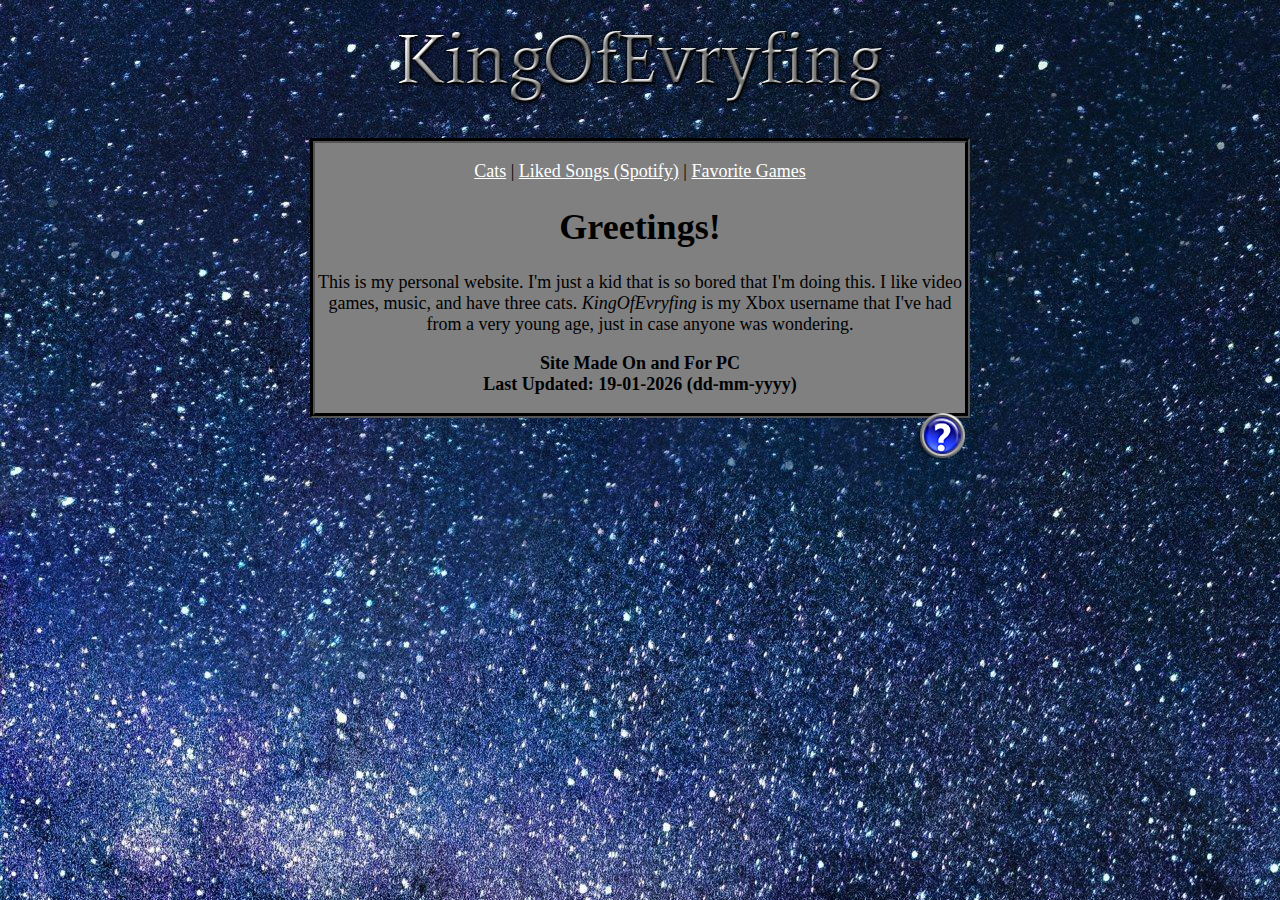
<file: index.html>
<!DOCTYPE html>
<html>
<head>
    <link rel="stylesheet" href="index.css">
    <link rel="icon" href="disc.ico">
    <title>My Website</title>
</head>
<body>
    <p><img src="k.png"></p>
    <div class="content_holder">
        <p><a href="cats.html">Cats</a> | <a href="https://open.spotify.com/playlist/3mJB7CgMIvnVqeyupyqBC5?si=786f44067fa4432a" title="Opens in New Tab" target="_blank">Liked Songs (Spotify)</a> | <a href="games.html">Favorite Games</a></p>
        <h1>Greetings!</h1>
        <p>This is my personal website. I'm just a kid that is so bored that I'm doing this. I like video games, music, and have three cats. <em>KingOfEvryfing</em> is my Xbox username that I've had from a very young age, just in case anyone was wondering.</p>
        <p><strong>Site Made On and For PC<br>Last Updated: 19-01-2026 (dd-mm-yyyy)</strong></p>
        <p><a href="open_source.html"><img src="question mark.ico"></a></p>
    </div>
    
</body>
</html>
</file>
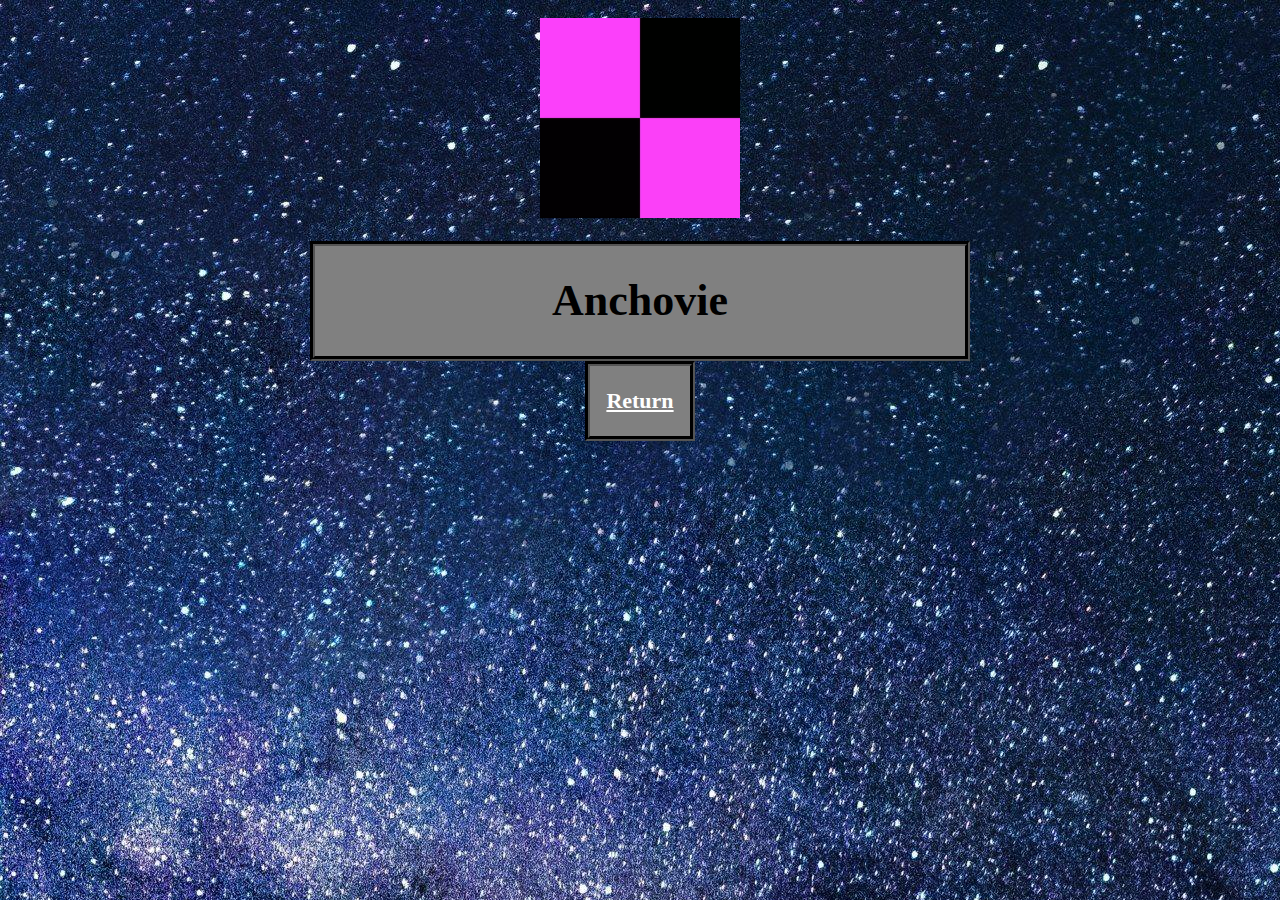
<file: anchovie.html>
<!DOCTYPE html>
<html>
    <head>
        <link rel="stylesheet" href="cat_in.css">
        <link rel="icon" href="disc.ico">
        <title>Anchovie</title>
    </head>
    <body>
        <p><img src="placeholder.png" width="200" height="200"></p>
        <div class="catainer">
            <h1>Anchovie</h1>
        </div>
        <div class="return">
            <p><a href="cats.html"><strong>Return</strong></a></p>
        </div>
    </body>
</html>
</file>
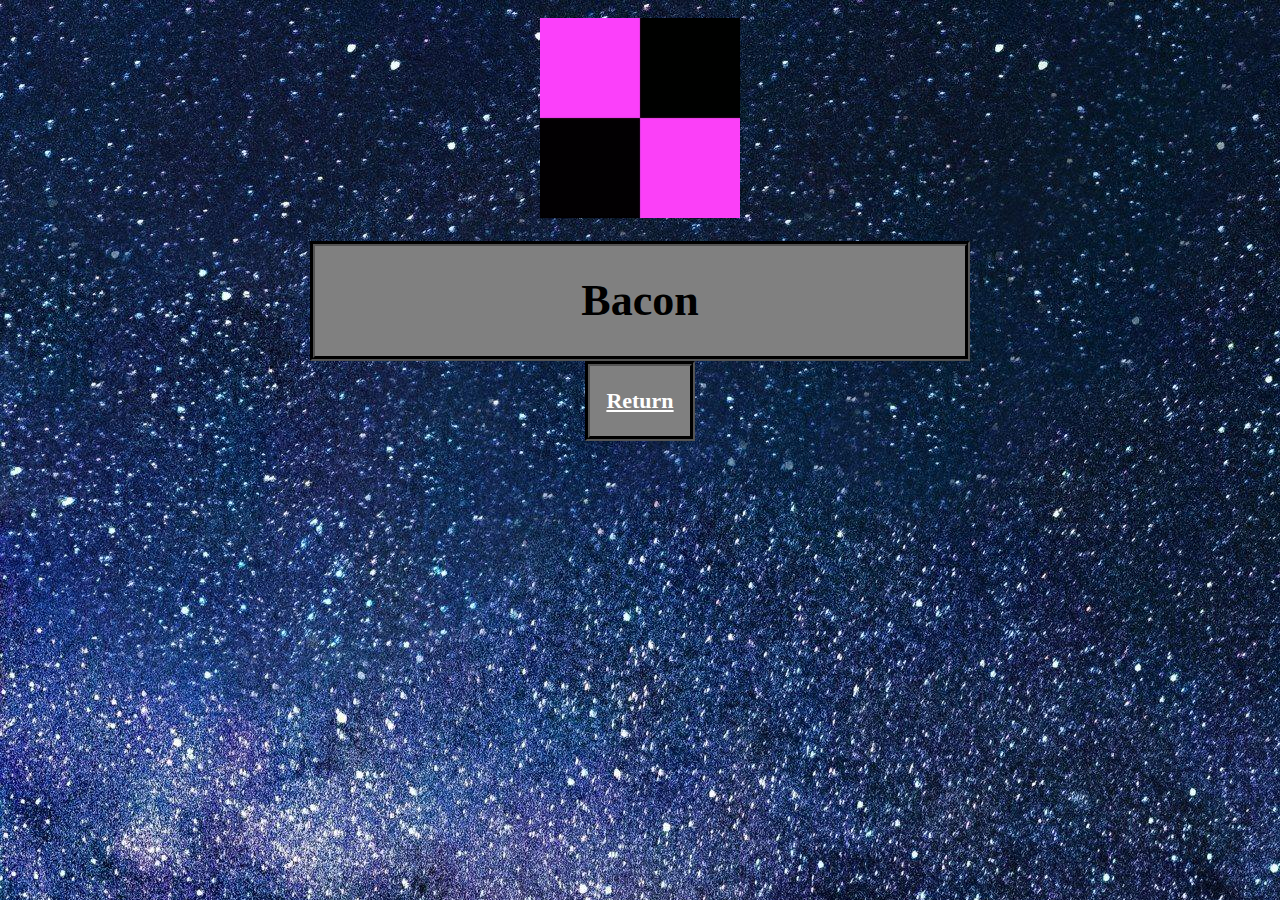
<file: bacon.html>
<!DOCTYPE html>
<html>
    <head>
        <link rel="stylesheet" href="cat_in.css">
        <link rel="icon" href="disc.ico">
        <title>Bacon</title>
    </head>
    <body>
        <p><img src="placeholder.png" width="200" height="200"></p>
        <div class="catainer">
            <h1>Bacon</h1>
        </div>
        <div class="return">
            <p><a href="cats.html"><strong>Return</strong></a></p>
        </div>
    </body>
</html>
</file>
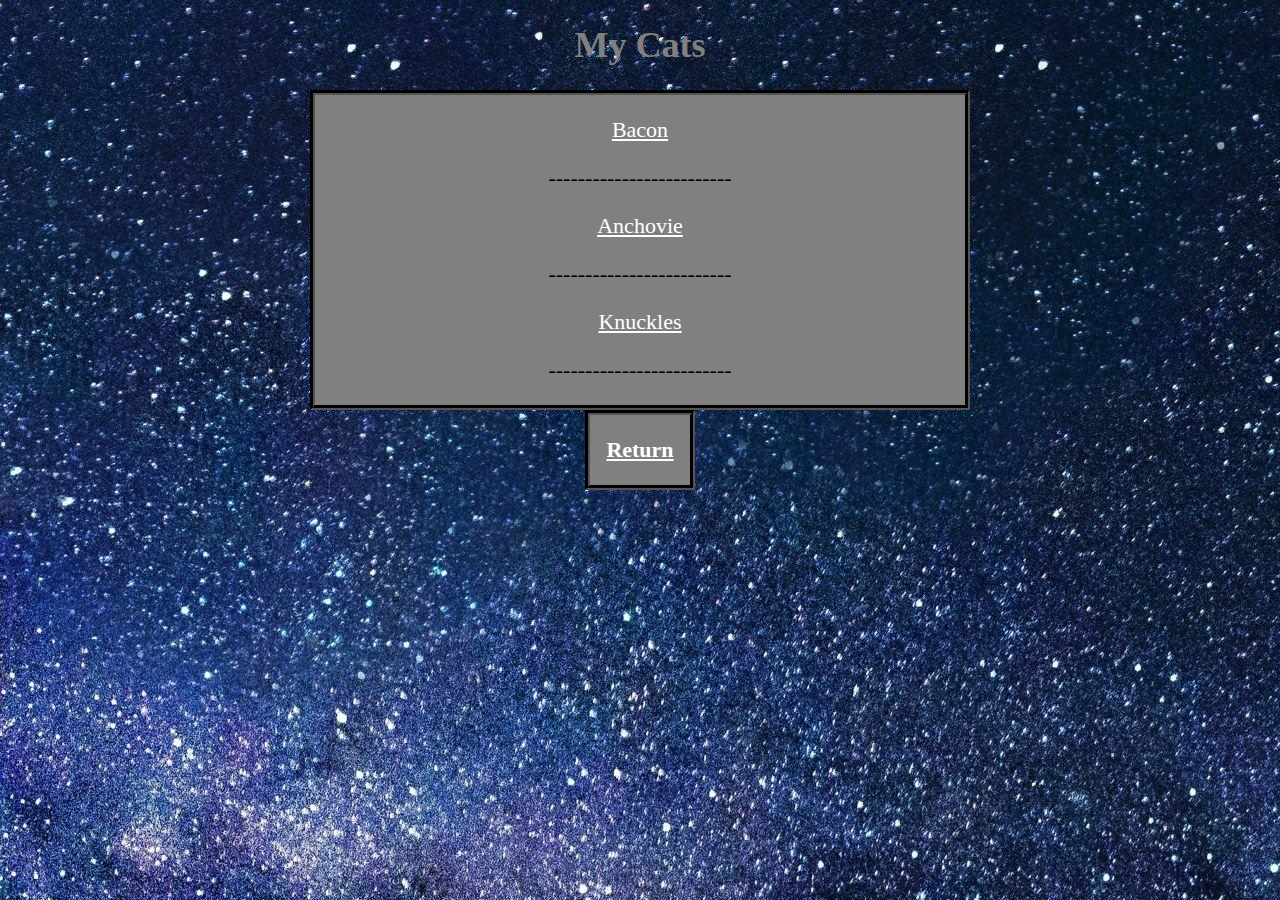
<file: cats.html>
<!DOCTYPE html>
<html>
    <head>
        <link rel="stylesheet" href="cats.css">
        <link rel="icon" href="disc.ico">
        <title>My Cats</title>
    </head>
    <body>
        <h1>My Cats</h1>
        <div class="content_holder">
            <p><a href="bacon.html">Bacon</a></p>
            <p>-------------------------</p>
            <p><a href="anchovie.html">Anchovie</a></p>
            <p>-------------------------</p>
            <p><a href="knuckles.html">Knuckles</a></p>
            <p>-------------------------</p>
        </div>
        <div class="return">
            <p><a href="/"><strong>Return</strong></a></p>
        </div>
    </body>
</html>
</file>
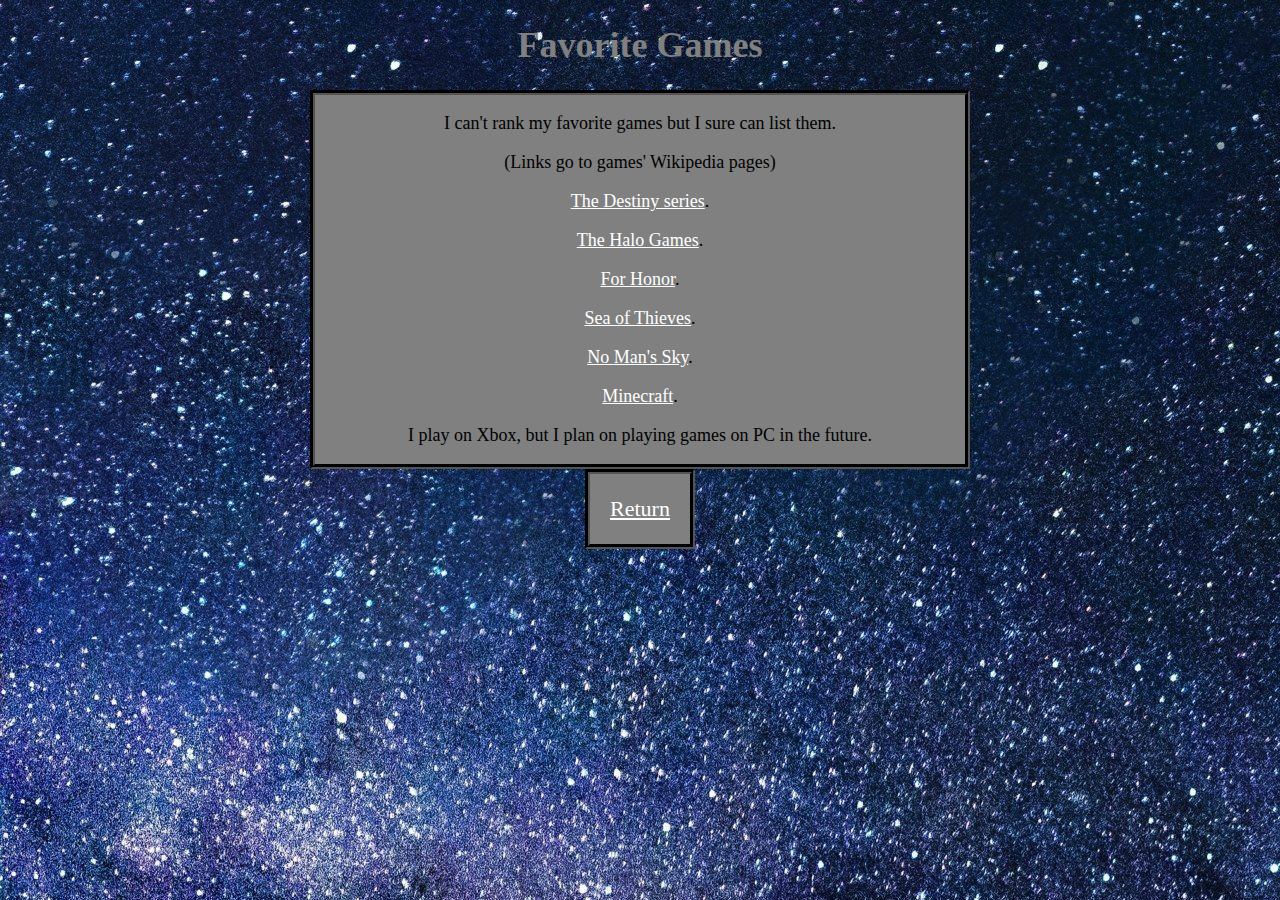
<file: games.html>
<!DOCTYPE html>
<html>
    <head>
        <link rel="stylesheet" href="games.css">
        <link rel="icon" href="disc.ico">
        <title>Favorite Games</title>
    </head>
    <body>
        <h1>Favorite Games</h1>
        <div class="content_holder">
            <p>I can't rank my favorite games but I sure can list them.</p>
            <p>(Links go to games' Wikipedia pages)</p>
            <p><a href="https://en.wikipedia.org/wiki/Destiny_(video_game_series)" target="_blank">The Destiny series</a>.</p>
            <p><a href="https://en.wikipedia.org/wiki/Halo_(franchise)" target="_blank">The Halo Games</a>.</p>
            <p><a href="https://en.wikipedia.org/wiki/For_Honor" target="_blank">For Honor</a>.</p>
            <p><a href="https://en.wikipedia.org/wiki/Sea_of_Thieves" target="_blank">Sea of Thieves</a>.</p>
            <p><a href="https://en.wikipedia.org/wiki/No_Man%27s_Sky" target="_blank">No Man's Sky</a>.</p>
            <p><a href="https://en.wikipedia.org/wiki/Minecraft" target="_blank">Minecraft</a>.</p>
            <p>I play on Xbox, but I plan on playing games on PC in the future.</p>
        </div>
        <div class="return">
            <p><a href="index.html">Return</a></p>
        </div>
    </body>
</html>
</file>
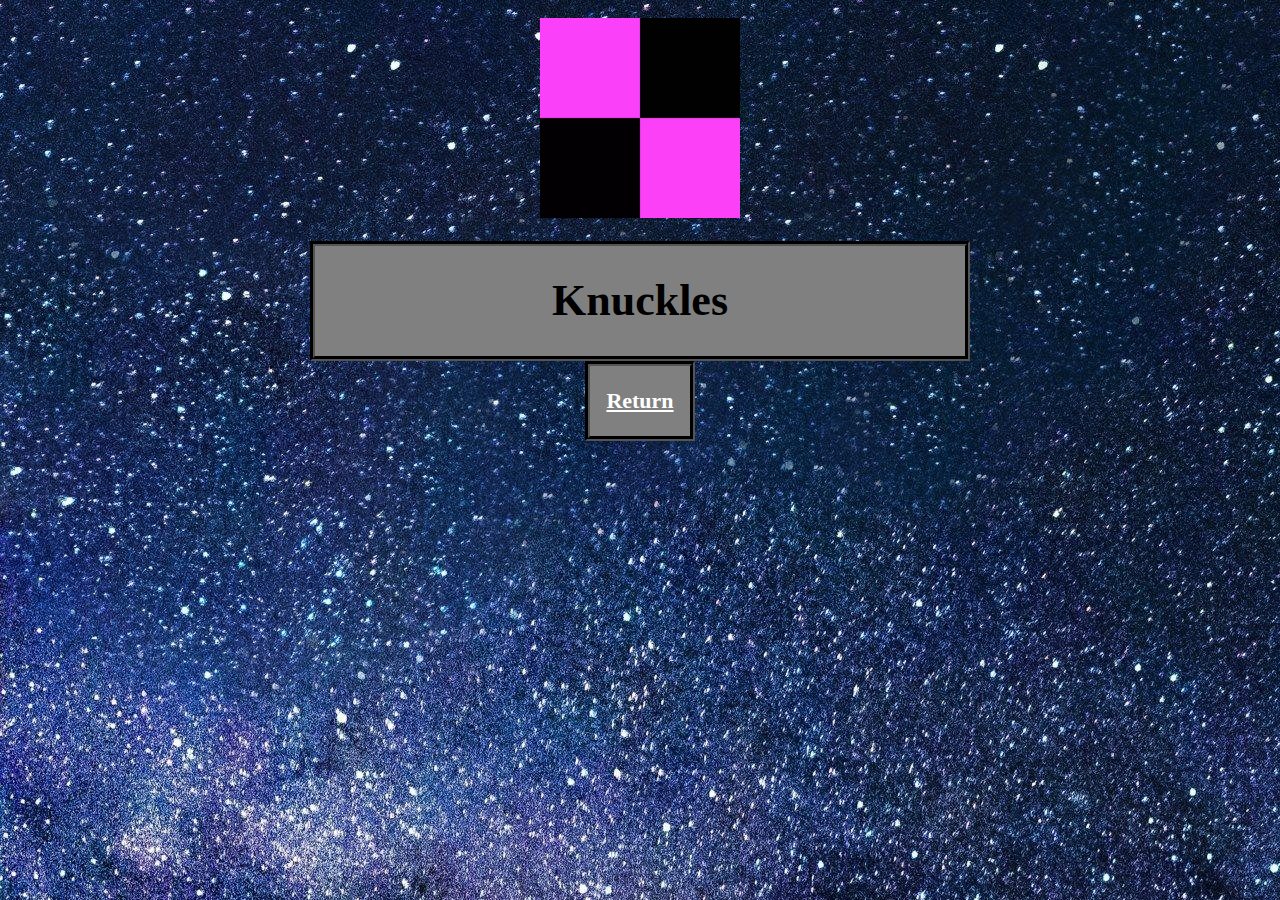
<file: knuckles.html>
<!DOCTYPE html>
<html>
    <head>
        <link rel="stylesheet" href="cat_in.css">
        <link rel="icon" href="disc.ico">
        <title>Knuckles</title>
    </head>
    <body>
        <p><img src="placeholder.png" width="200" height="200"></p>
        <div class="catainer">
            <h1>Knuckles</h1>
        </div>
        <div class="return">
            <p><a href="cats.html"><strong>Return</strong></a></p>
        </div>
    </body>
</html>
</file>
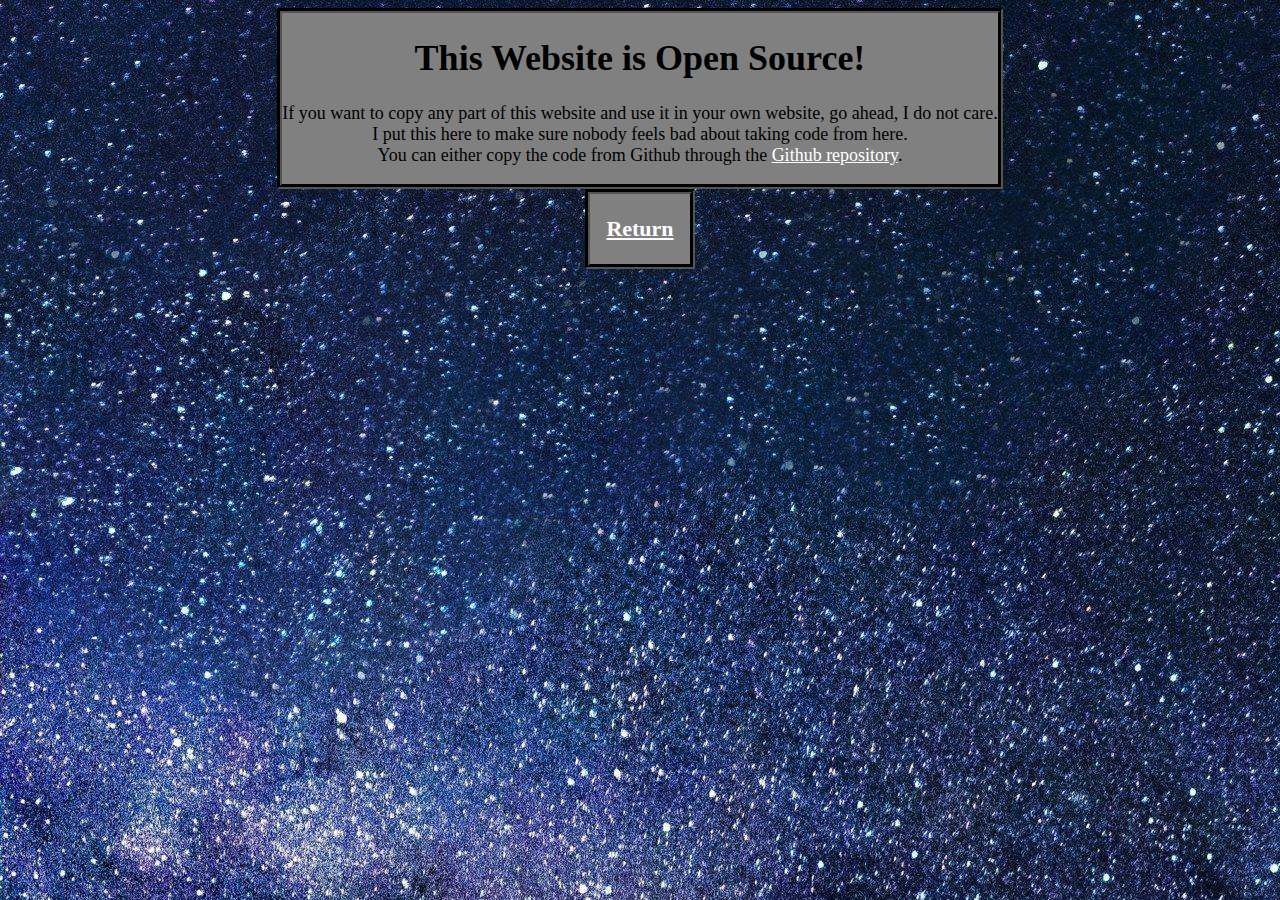
<file: open source.html>
<!DOCTYPE html>
<html>
    <head>
        <link rel="stylesheet" href="os.css">
        <link rel="icon" href="disc.ico">
        <title>Open Source</title>
    </head>
    <body>
    <div class="content_holder">
        <h1>This Website is Open Source!</h1>
        <p>If you want to copy any part of this website and use it in your own website, go ahead, I do not care.<br> I put this here to make sure nobody feels bad about taking code from here.<br>You can either copy the code from Github through the <a href="https://github.com/KingOfEvryfing/KingOfEvryfing.com">Github repository</a>.</p>
    </div>
    <div class="return">
        <p><a href="index.html"><strong>Return</strong></a></p>
    </div>

</body>
</html>
</file>
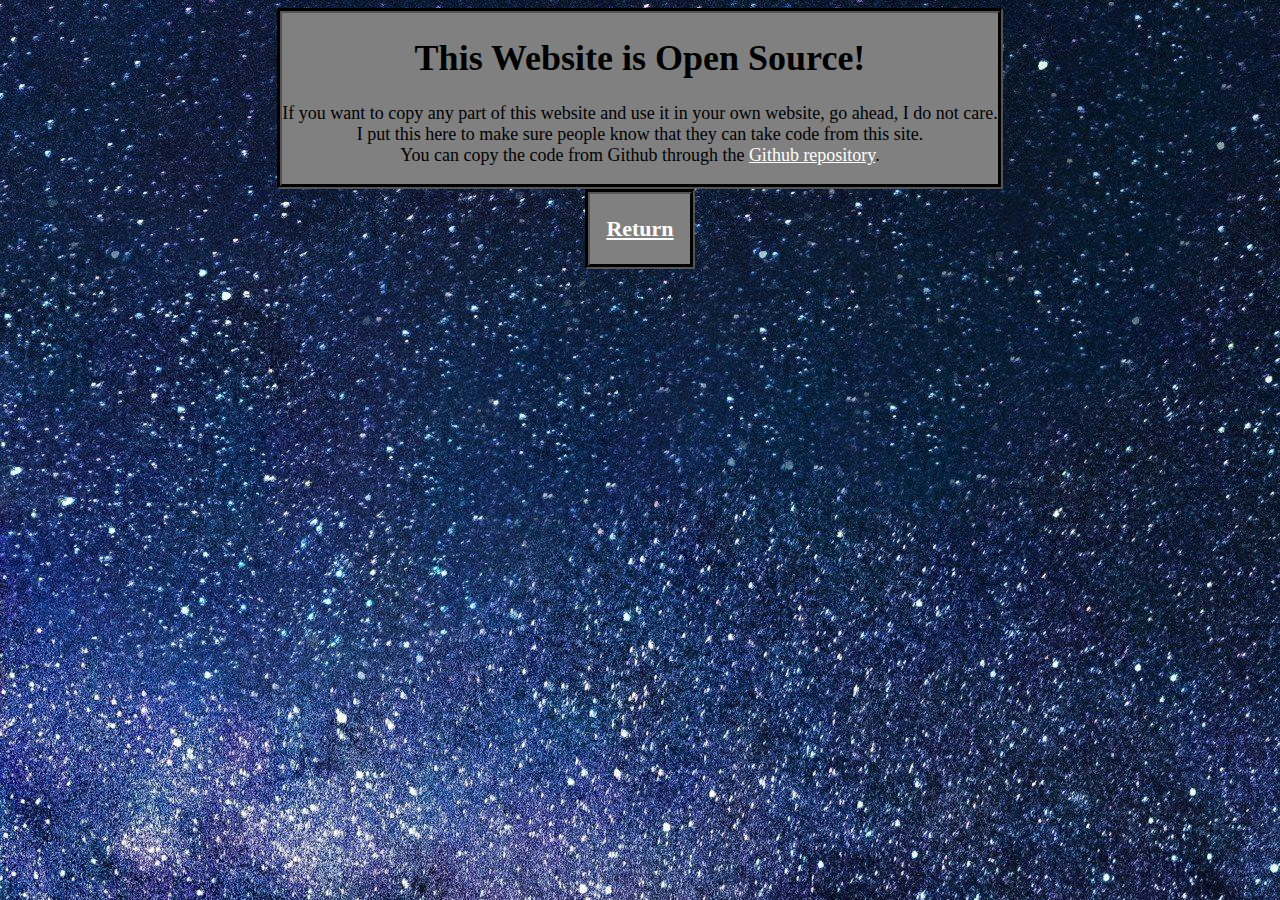
<file: open_source.html>
<!DOCTYPE html>
<html>
    <head>
        <link rel="stylesheet" href="os.css">
        <link rel="icon" href="disc.ico">
        <title>Open Source</title>
    </head>
    <body>
    <div class="content_holder">
        <h1>This Website is Open Source!</h1>
        <p>If you want to copy any part of this website and use it in your own website, go ahead, I do not care.<br> I put this here to make sure people know that they can take code from this site.<br>You can copy the code from Github through the <a href="https://github.com/KingOfEvryfing/KingOfEvryfing.com" target="_blank">Github repository</a>.</p>
    </div>
    <div class="return">
        <p><a href="index.html"><strong>Return</strong></a></p>
    </div>

</body>
</html>
</file>
<file: index.css>
body {
    background-image: url(stars.jpg);
    text-align: center;
    background-repeat: no-repeat;
    font-size: 18px;
    font-family: 'Times New Roman', Times, serif;

}
a {
    color: white;
}
h1 {
    color: grey;
}
.content_holder {
    h1{
        color: black;
    }
    background-color: grey;
    width: 650px;
    max-width: 100%;
    border-style: groove;
    border-width: 5px;
    border-color: black;
    margin: auto;
    color: black;
img {
    float: right;
}
}
header {
    background-color: black;
    border-style: dashed;
    border-width: 5px;
    width: 100%;
    max-width: 100%;
    text-align: left;
    margin: auto;
    color: white;
    font-size: 22px;


}
</file>
<file: cat_in.css>
body {
    text-align: center;
    font-size: 18px;
    background-image: url(stars.jpg);
    background-repeat: no-repeat;
    background-position: fixed;
    font-family: 'Times New Roman', Times, serif;
}
a{
    color: white;
}
.catainer {
    background-color: grey;
    width: 650px;
    max-width: 100%;
    border-style: groove;
    border-width: 5px;
    border-color: black;
    margin: auto;
    color: black;
    font-size: 22px;
}
.return {
    font-size: 22px;
    background-color: grey;
    width: 100px;
    max-width: 100%;
    border-style: groove;
    border-width: 5px;
    border-color: black;
    margin: auto;
    color: black;

}
</file>
<file: cats.css>
body {
    background-image: url(stars.jpg);
    text-align: center;
    background-repeat: no-repeat;
    font-size: 18px;
    font-family: 'Times New Roman', Times, serif;
}
a {
    color: white;
}
h1 {
    color: grey;
}
.content_holder {
    h1{
        color: black;
    }
    background-color: grey;
    width: 650px;
    max-width: 100%;
    border-style: groove;
    border-width: 5px;
    border-color: black;
    margin: auto;
    color: black;
    font-size: 22px;
}
.return {
    font-size: 22px;
    background-color: grey;
    width: 100px;
    max-width: 100%;
    border-style: groove;
    border-width: 5px;
    border-color: black;
    margin: auto;
    color: black;

}
</file>
<file: games.css>
body {
    background-image: url(stars.jpg);
    text-align: center;
    background-repeat: no-repeat;
    font-size: 18px;
    font-family: 'Times New Roman', Times, serif;
}
a {
    color: white;
}
h1 {
    color: grey;
}
.content_holder {
    h1{
        color: black;
    }
    background-color: grey;
    width: 650px;
    max-width: 100%;
    border-style: groove;
    border-width: 5px;
    border-color: black;
    margin: auto;
    color: black;
}
.return {
    font-size: 22px;
    background-color: grey;
    width: 100px;
    max-width: 100%;
    border-style: groove;
    border-width: 5px;
    border-color: black;
    margin: auto;
    color: black;

}
</file>
<file: os.css>
body {
    background-image: url(stars.jpg);
    text-align: center;
    background-repeat: no-repeat;
    font-size: 18px;
    font-family: 'Times New Roman', Times, serif;

}
a {
    color: white;
}
h1 {
    color: grey;
}
.content_holder {
    h1{
        color: black;
    }
    background-color: grey;
    width: max-content;
    max-width: 100%;
    border-style: groove;
    border-width: 5px;
    border-color: black;
    margin: auto;
    color: black;
img {
    float: right;
}
}
.return {
    font-size: 22px;
    background-color: grey;
    width: 100px;
    max-width: 100%;
    border-style: groove;
    border-width: 5px;
    border-color: black;
    margin: auto;
    color: black;
}
.license {
    h1{
        color: black;
    }
    background-color: grey;
    width: 700px;
    max-width: 100%;
    border-style: groove;
    border-width: 5px;
    border-color: black;
    margin: auto;
    color: black;
}
</file>
